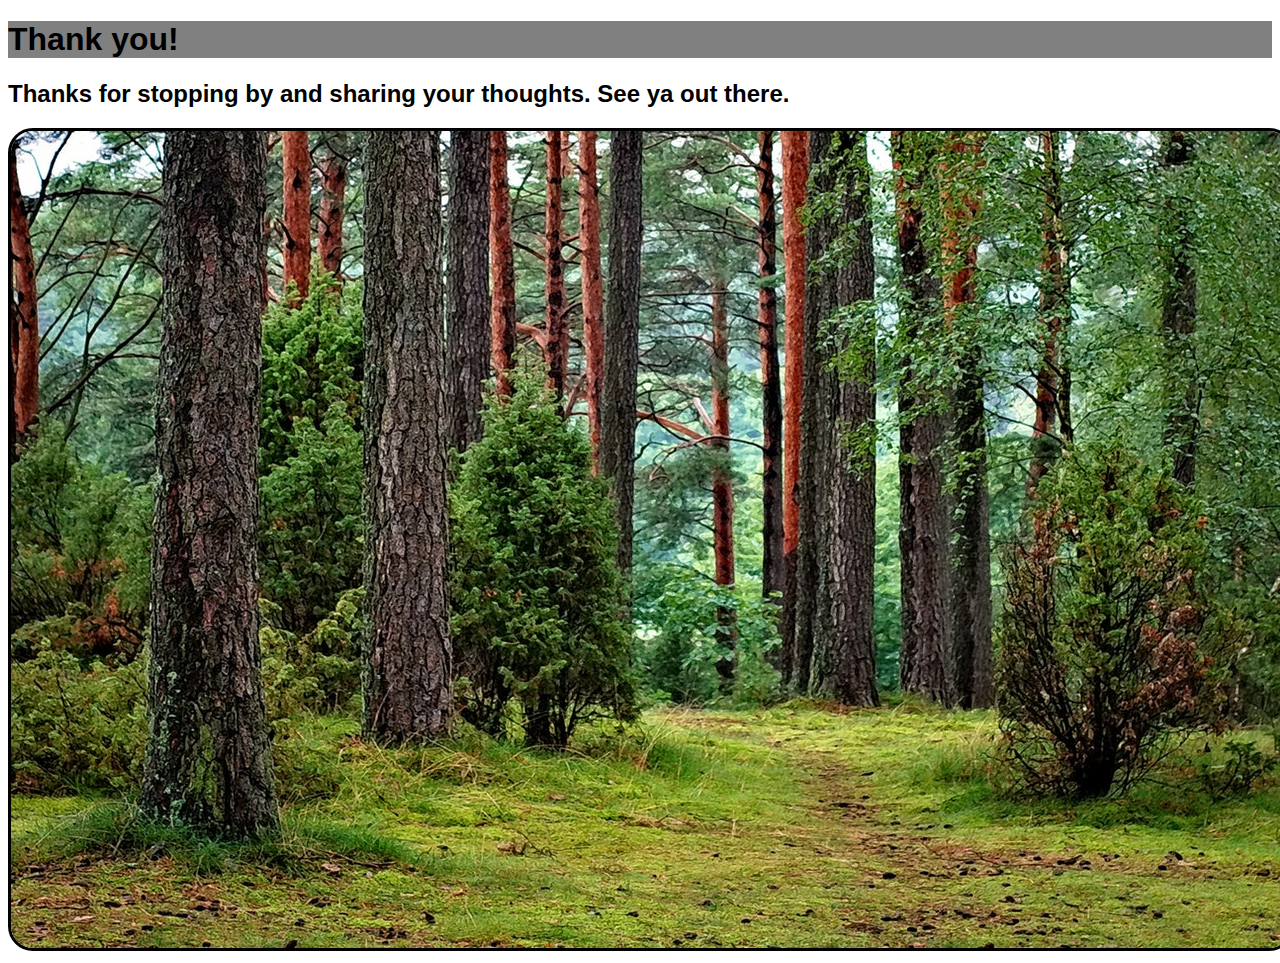
<file: thanks.html>
<!DOCTYPE html>
<html>
<head>
  <link rel="stylesheet" type="text/css" href="styles/styles.css">
  <title>Thanks!</title>
</head>
<header>
  <h1>Thank you!</h1>
  <h2>Thanks for stopping by and sharing your thoughts. See ya out there.</h2>
</header>
<body>
  <div>
    <img src='images/forest.png' alt='Ahh, the great outdoors'>
  </div>
</body>
</html>
</file>
<file: styles/styles.css>
* {
  font-family: helvetica;
}

h1 {
  background-color: grey;
}

img {
  border-radius: 25px;
  border: solid black;
}

a:visited {
  color: #4b2f00;
}

.userinfo {
  border-radius: 25px;
  border: solid black;
  padding: 15px;
  margin: 5px;
  max-width: 20%;
  background-image: url("sarahkcaplan.github.io/images/light.png");


}

#layers{
  font-variant: small-caps;
}

@media (width: 400px) {
  .userinfo {
    margin: auto;
  }
</file>
